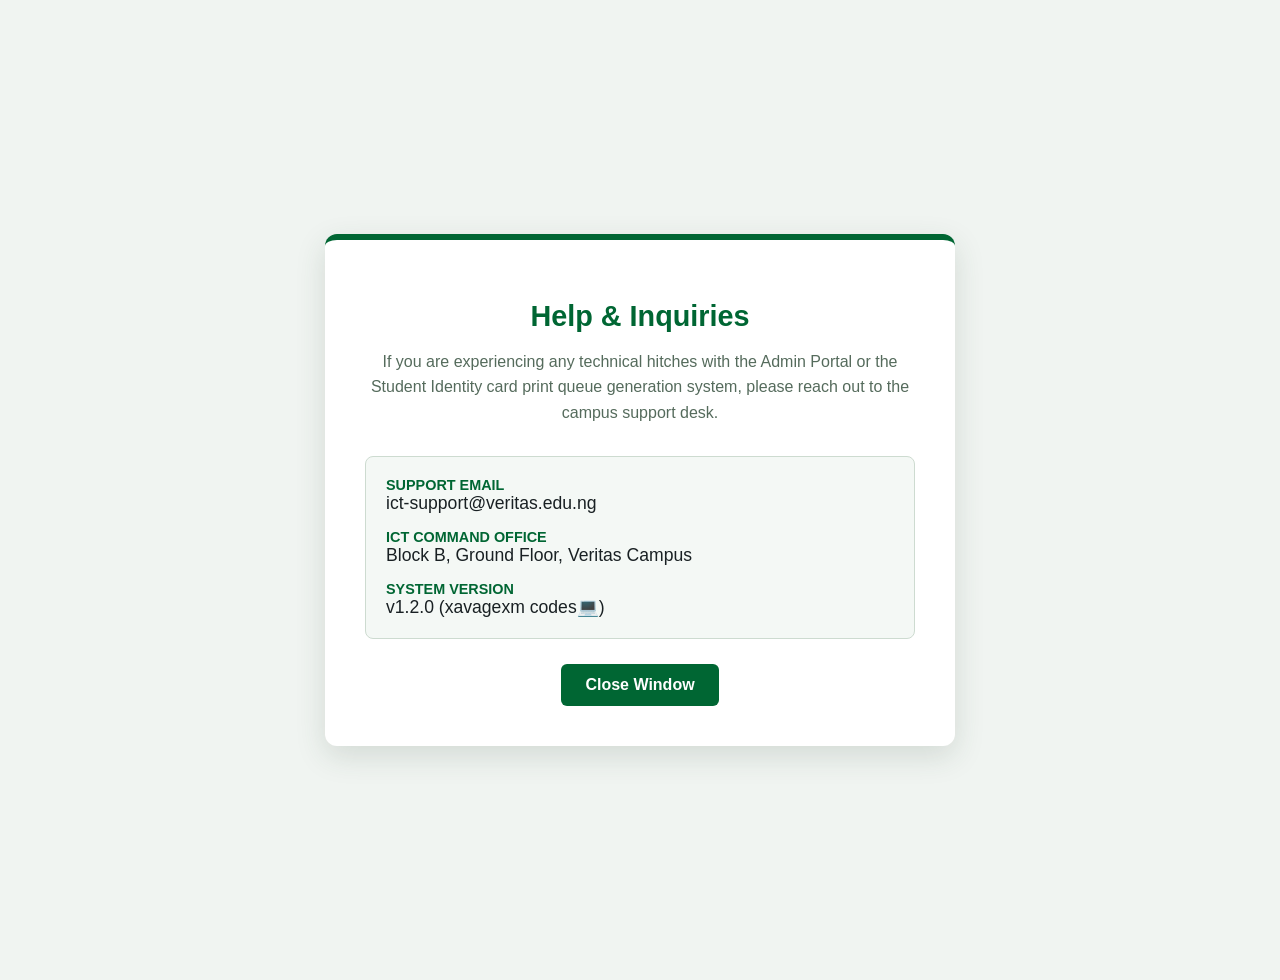
<file: contact page.html>
<!DOCTYPE html>
<html lang="en">
<head>
    <meta charset="UTF-8">
    <meta name="viewport" content="width=device-width, initial-scale=1.0">
    <title>Help & Inquiries </title>
    <style>
        body {
            font-family: 'Segoe UI', Tahoma, Geneva, Verdana, sans-serif;
            background-color: #f0f4f1;
            color: #2e4a36;
            margin: 0;
            padding: 40px 20px;
            display: flex;
            justify-content: center;
            align-items: center;
            min-height: 100vh;
        }
        .contact-container {
            background: #ffffff;
            max-width: 550px;
            width: 100%;
            padding: 40px;
            border-radius: 12px;
            box-shadow: 0 10px 30px rgba(46, 74, 54, 0.15);
            border-top: 6px solid #006633;
            text-align: center;
        }
        h1 {
            color: #006633;
            margin-bottom: 10px;
            font-size: 1.8rem;
        }
        p {
            color: #556b5c;
            line-height: 1.6;
            margin-bottom: 30px;
        }
        .info-card {
            background-color: #f4f8f5;
            border: 1px solid #cddbd0;
            padding: 20px;
            border-radius: 8px;
            text-align: left;
            margin-bottom: 25px;
        }
        .info-item {
            margin-bottom: 15px;
        }
        .info-item:last-child {
            margin-bottom: 0;
        }
        .label {
            font-weight: 700;
            color: #006633;
            display: block;
            font-size: 0.9rem;
            text-transform: uppercase;
        }
        .value {
            font-size: 1.1rem;
            color: #192023;
        }
        .back-btn {
            display: inline-block;
            background-color: #006633;
            color: white;
            text-decoration: none;
            padding: 12px 24px;
            border-radius: 6px;
            font-weight: 600;
            transition: background 0.3s;
        }
        .back-btn:hover {
            background-color: #004d26;
        }
    </style>
</head>
<body>

    <div class="contact-container">
        <h1>Help & Inquiries</h1>
        <p>If you are experiencing any technical hitches with the Admin Portal or the Student Identity card print queue generation system, please reach out to the campus support desk.</p>
        
        <div class="info-card">
            <div class="info-item">
                <span class="label">Support Email</span>
                <span class="value">ict-support@veritas.edu.ng</span>
            </div>
            <div class="info-item">
                <span class="label">ICT Command Office</span>
                <span class="value">Block B, Ground Floor, Veritas Campus</span>
            </div>
            <div class="info-item">
                <span class="label">System Version</span>
                <span class="value">v1.2.0 (xavagexm codes💻)</span>
            </div>
        </div>

        <a href="javascript:window.close();" class="back-btn">Close Window</a>
    </div>

</body>
</html>
</file>
